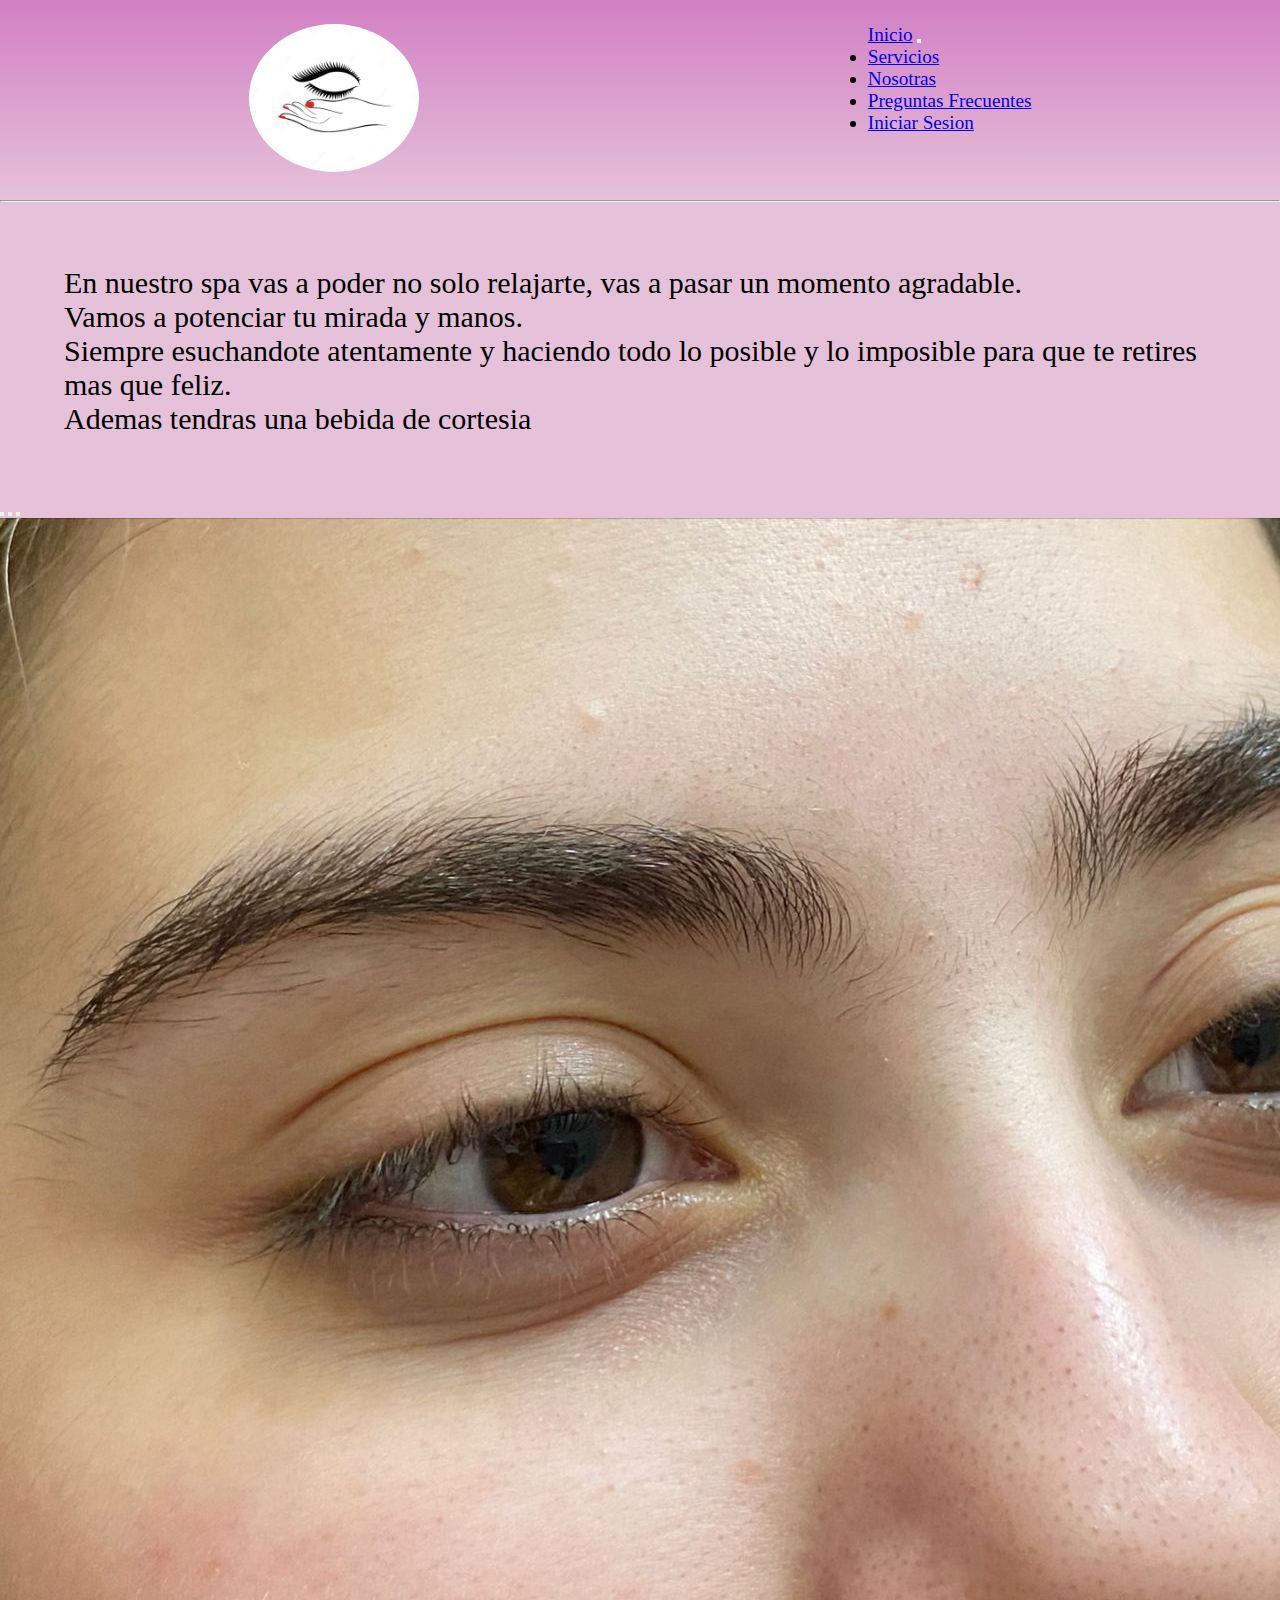
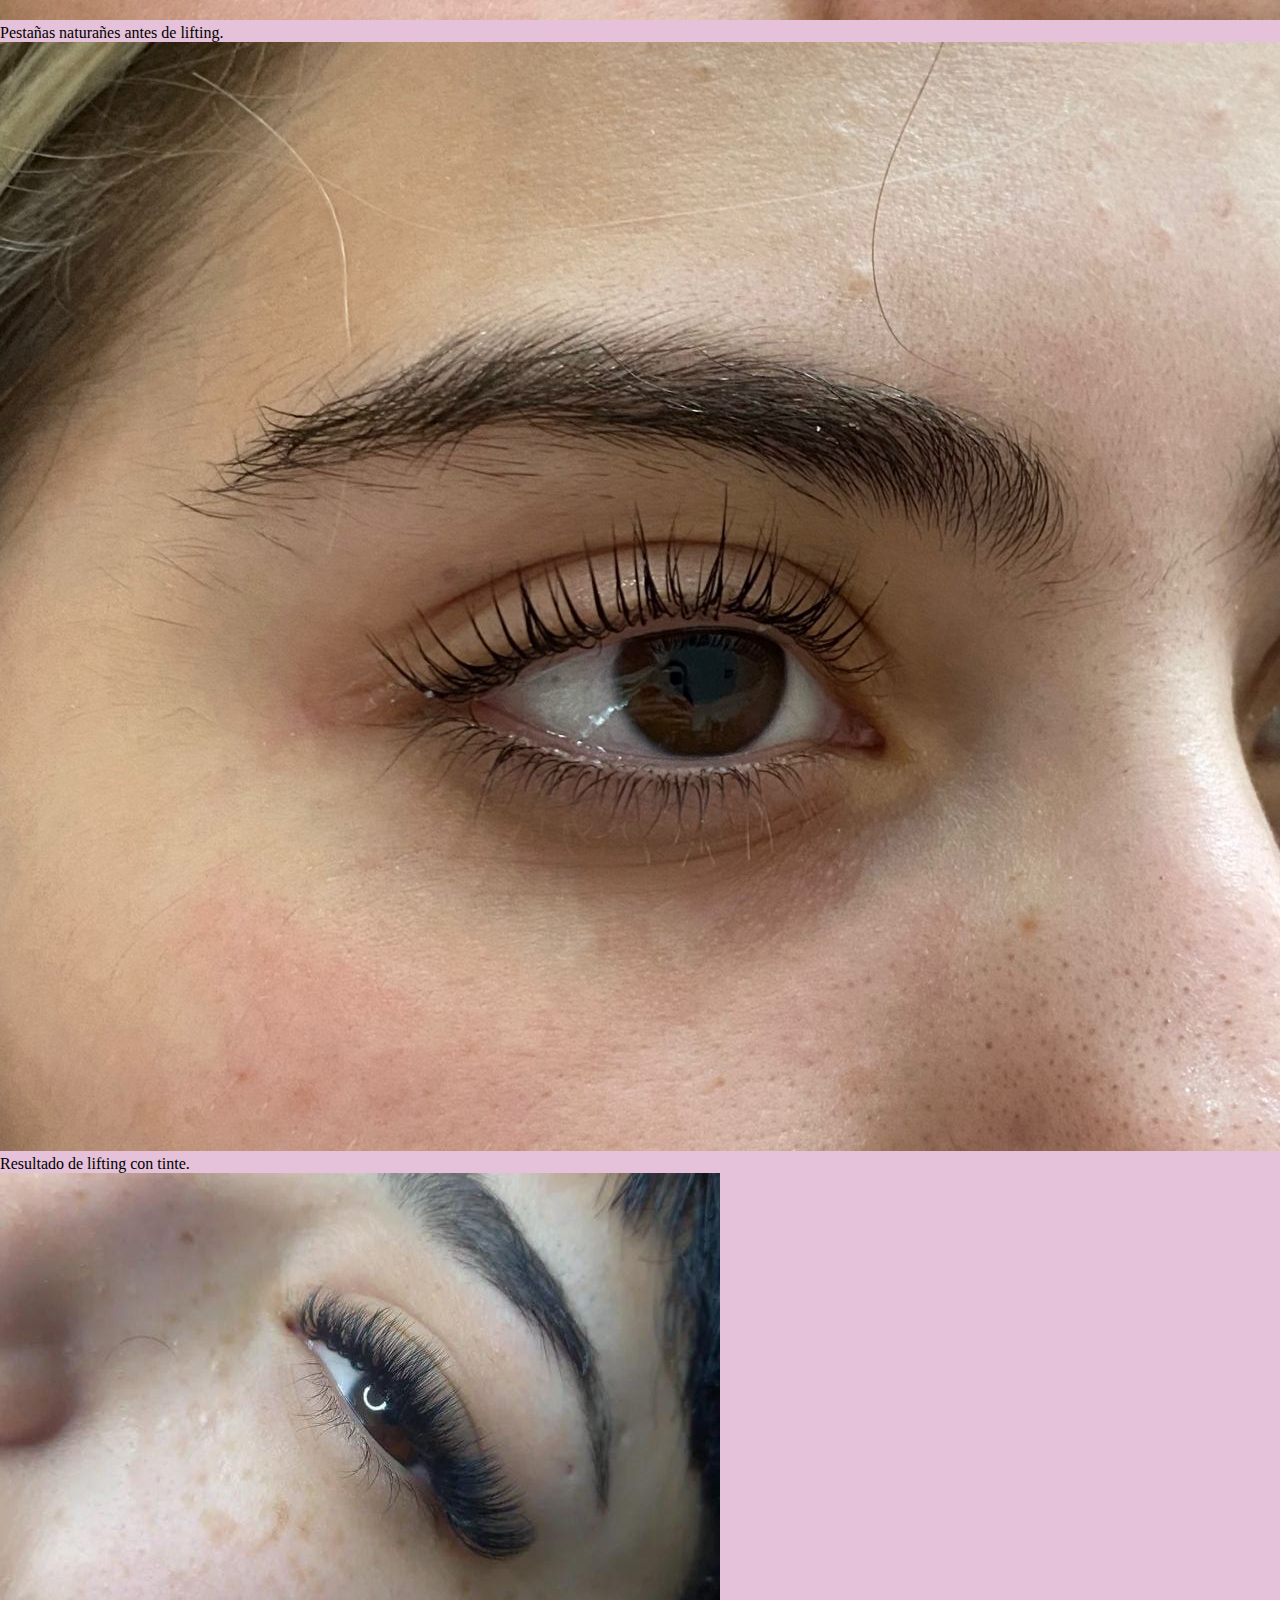
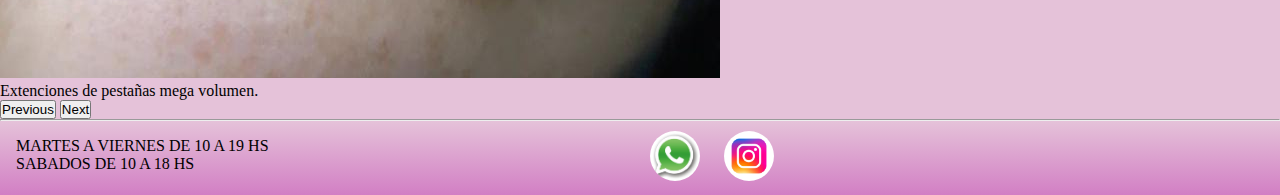
<file: index.html>
<!DOCTYPE html>
<html lang="en">
<head>
    <meta charset="UTF-8">
    <meta name="viewport" content="width=device-width, initial-scale=1.0">
    <title>NAHIR/Inicio</title>
    <link href="https://cdn.jsdelivr.net/npm/bootstrap@5.3.2/dist/css/bootstrap.min.css" rel="stylesheet" integrity="sha384-T3c6CoIi6uLrA9TneNEoa7RxnatzjcDSCmG1MXxSR1GAsXEV/Dwwykc2MPK8M2HN" crossorigin="anonymous">
    <link rel="stylesheet" href="./css/estilo.css">
    <link rel="icon" href="fotos/favicon-32x32.png">
    <meta name="description" content="En nuestro spa vas a sentirte feliz.">
    <meta name="keywords" content="UÑAS, PESTAÑAS, PIES, PEDICURIA, SPA, BELLEZA, LIFTING, EXTENCIONES">
   
</head>
<body>
  <div class="contenedorindex">
    <header class="header" >
        <div>
            <img class="logo" src="./fotos/nuevo logo.jpg" alt="logo">
        </div>
        <nav class="navbar navbar-expand-lg " class="menu">
            <div class="container-fluid">
              <a class="navbar-brand" href="index.html">Inicio</a>
              <button class="navbar-toggler" type="button" data-bs-toggle="collapse" data-bs-target="#navbarNav" aria-controls="navbarNav" aria-expanded="false" aria-label="Toggle navigation">
                <span class="navbar-toggler-icon"></span>
              </button>
              <div class="collapse navbar-collapse" id="navbarNav">
                <ul class="navbar-nav">
                  <li class="nav-item">
                    <a class="nav-link" aria-current="page" href="./paginas/servicios.html">Servicios<a>
                  </li>
                  <li class="nav-item">
                    <a class="nav-link" href="./paginas/nosotras.html">Nosotras</a>
                  </li>
                  <li class="nav-item">
                    <a class="nav-link" href="./paginas/preguntasfrecuentes.html">Preguntas Frecuentes</a>
                  </li>
                  <li class="nav-item">
                    <a class="nav-link " aria-disabled="page" href="./paginas/iniciarsesion.html"  >Iniciar Sesion</a>
                   
                  </li>
                </ul>
              </div>
            </div>
          </nav>
                
   

    </header>
    <hr>
<main class="main">
        <div class="intro"> <p>En nuestro spa vas a poder no solo relajarte, vas a pasar un momento agradable.</p>
        <p>Vamos a potenciar tu mirada y manos. </p>
        <p>Siempre esuchandote atentamente y haciendo todo lo posible y lo imposible para que te retires mas que feliz.
             </p>
        <p>Ademas tendras una bebida de cortesia</p> </div>

        <div id="carouselExampleCaptions" class="carousel m-auto ">
            <div class="carousel-indicators">
              <button type="button" data-bs-target="#carouselExampleCaptions" data-bs-slide-to="0" class="active" aria-current="true" aria-label="Slide 1"></button>
              <button type="button" data-bs-target="#carouselExampleCaptions" data-bs-slide-to="1" aria-label="Slide 2"></button>
              <button type="button" data-bs-target="#carouselExampleCaptions" data-bs-slide-to="2" aria-label="Slide 3"></button>
            </div>
            <div class="carousel-inner">
              <div class="carousel-item active">
                <img src="./fotos/antesdelifting.jpg" class="d-block w-100" alt="antesdelifting">
                <div class="carousel-caption d-none d-md-block">
                  <p class="letras">Pestañas naturañes antes de lifting.</p>
                </div>
              </div>
              <div class="carousel-item">
                <img src="./fotos/despuesdelifting.jpg" class="d-block w-100" alt="despuesdelifting">
                <div class="carousel-caption d-none d-md-block">
                  <p class="letras">Resultado de lifting con tinte.</p>
                </div>
              </div>
              <div class="carousel-item">
                <img src="./fotos/megavolum.jpg" class="d-block w-100" alt="extenciones">
                <div class="carousel-caption d-none d-md-block">
                  <p class="letras">Extenciones de pestañas mega volumen.</p>
                </div>
              </div>
            </div>
            <button class="carousel-control-prev" type="button" data-bs-target="#carouselExampleCaptions" data-bs-slide="prev">
              <span class="carousel-control-prev-icon" aria-hidden="true"></span>
              <span class="visually-hidden">Previous</span>
            </button>
            <button class="carousel-control-next" type="button" data-bs-target="#carouselExampleCaptions" data-bs-slide="next">
              <span class="carousel-control-next-icon" aria-hidden="true"></span>
              <span class="visually-hidden">Next</span>
            </button>
          </div>

       
</main>
  <hr>
<footer class="">
    <div class="pie">
        <div class="contacto"><h4>
            
            <a href="https://wa.me/message/SCDLABBFOBU6D1 " target="_blank"> <img src="./fotos/logo wpp.jpeg" alt="logo whatsap"></a>
            
        </h4> 
        <h4> 
            
            <a href="https://www.instagram.com/nahir_smile/?hl=es" target="_blank"><img src="./fotos/logo inst.avif" alt="logo instagram"></a>  </h4>
          </div>
        <div class="horario"><P>MARTES A VIERNES DE 10 A 19 HS </P>
           <P> SABADOS DE 10 A 18 HS</P>
        </div>
      </div>

</footer >


</div>
<script src="https://cdn.jsdelivr.net/npm/bootstrap@5.3.2/dist/js/bootstrap.bundle.min.js" integrity="sha384-C6RzsynM9kWDrMNeT87bh95OGNyZPhcTNXj1NW7RuBCsyN/o0jlpcV8Qyq46cDfL" crossorigin="anonymous"></script>
</body>
</html>
</file>
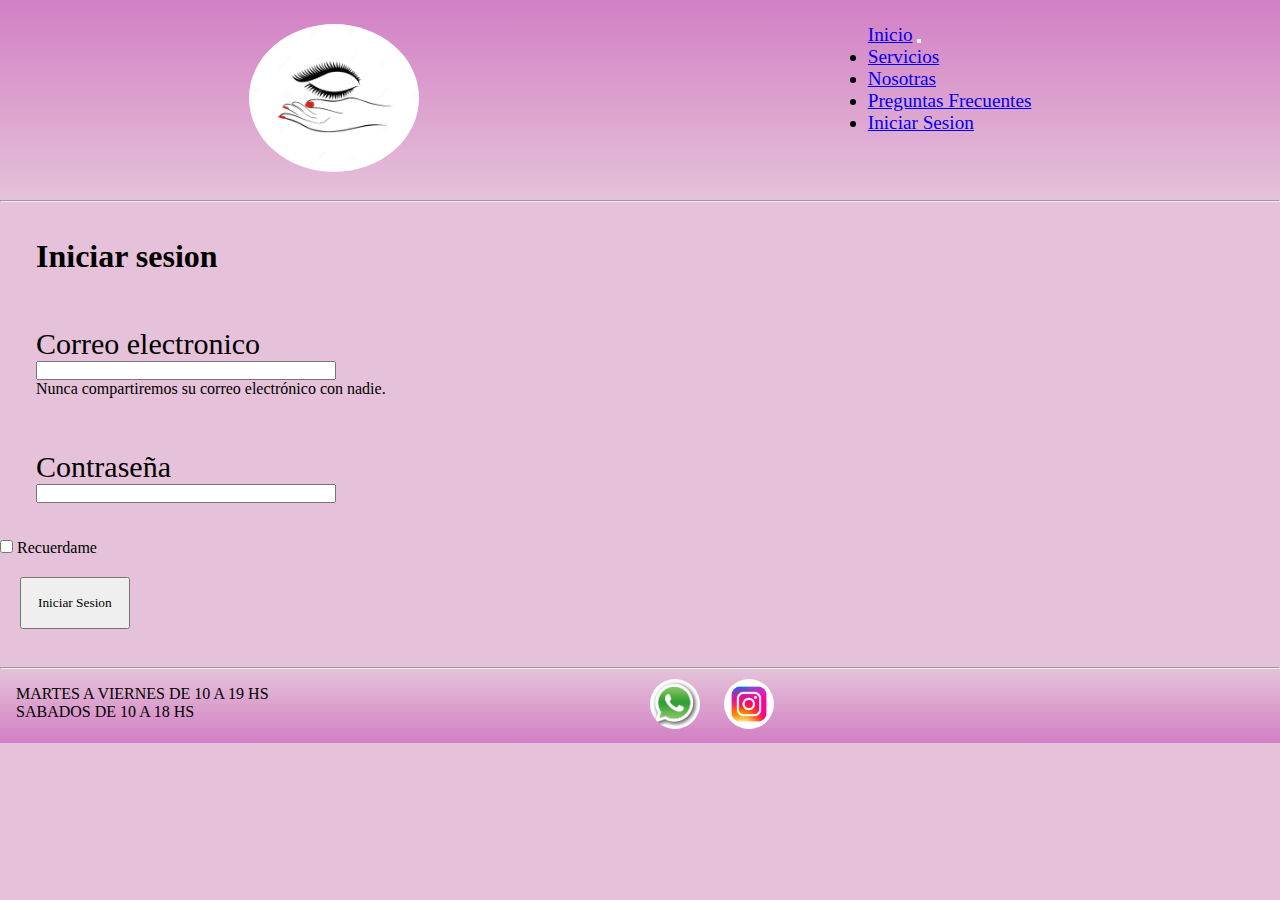
<file: paginas/iniciarsesion.html>
<!DOCTYPE html>
<html lang="en">
<head>
    <meta charset="UTF-8">
    <meta name="viewport" content="width=device-width, initial-scale=1.0">
    <title>NAHIR/Iniciar Sesion</title>
    <link href="https://cdn.jsdelivr.net/npm/bootstrap@5.3.2/dist/css/bootstrap.min.css" rel="stylesheet" integrity="sha384-T3c6CoIi6uLrA9TneNEoa7RxnatzjcDSCmG1MXxSR1GAsXEV/Dwwykc2MPK8M2HN" crossorigin="anonymous">
    <link rel="stylesheet" href="../css/estilo.css">
    <link rel="icon" href="../fotos/favicon-32x32.png">
    <meta name="description" content="Ingresar.">
    <meta name="keywords" content="UÑAS, PESTAÑAS, PIES, PEDICURIA, SPA, BELLEZA, LIFTING, EXTENCIONES">
   
</head>
<body>
   <div class="contenedoriniciar">
    <header class="header" >
        <div> 
            <img class="logo " src="../fotos/nuevo logo.jpg" alt="logo">
        </div>
            <nav class="navbar navbar-expand-lg ">
                <div class="container-fluid">
                  <a class="navbar-brand" href="../index.html">Inicio</a>
                  <button class="navbar-toggler" type="button" data-bs-toggle="collapse" data-bs-target="#navbarNav" aria-controls="navbarNav" aria-expanded="false" aria-label="Toggle navigation">
                    <span class="navbar-toggler-icon"></span>
                  </button>
                  <div class="collapse navbar-collapse" id="navbarNav">
                    <ul class="navbar-nav">
                      <li class="nav-item">
                        <a class="nav-link" aria-current="page" href="./servicios.html">Servicios<a>
                      </li>
                      <li class="nav-item">
                        <a class="nav-link" href="./nosotras.html">Nosotras</a>
                      </li>
                      <li class="nav-item">
                        <a class="nav-link" href="./preguntasfrecuentes.html">Preguntas Frecuentes</a>
                      </li>
                      <li class="nav-item">
                        <a class="nav-link " aria-disabled="page" href="./iniciarsesion.html"  >Iniciar Sesion</a>
                       
                      </li>
                    </ul>
                  </div>
                </div>
              </nav>

    </header>
<hr> 
<main>
<h1 class="iniciar">Iniciar sesion</h1><form>
    <div class="iniciar">
      <label for="exampleInputEmail1" class="form-label">Correo electronico</label>
      <input type="email" class="form-control" id="exampleInputEmail1" aria-describedby="emailHelp" required>
      <div id="emailHelp" class="form-text">Nunca compartiremos su correo electrónico con nadie.</div>
    </div>
    <div class="iniciar">
      <label for="exampleInputPassword1" class="form-label">Contraseña</label>
      <input type="password" class=" form-control" id="exampleInputPassword1"  required>
    </div>
    <div class="recuerdame ms-4">
      <input type="checkbox" class="form-check-input" id="exampleCheck1">
      <label class="form-check-label" for="exampleCheck1">Recuerdame</label>
    </div>
    <button type="submit" class="iniciar btn btn-primary">Iniciar Sesion</button>
  </form>


<br>
</main>
    <hr>
<footer>
    <div class="pie">
        <div class="contacto"><h4>
            
            <a href="https://wa.me/message/SCDLABBFOBU6D1 " target="_blank"><img src="../fotos/logo wpp.jpeg" alt="logo whatsap"></a>
            
        </h4>
        <h4> 
            
            <a href="https://www.instagram.com/nahir_smile/?hl=es" target="_blank"><img src="../fotos/logo inst.avif" alt="logo instagram"></a>  </h4></div>
        <div class="horario"><P>MARTES A VIERNES DE 10 A 19 HS </P>
           <P> SABADOS DE 10 A 18 HS</P>
        </div>
      </div>

</footer >
 </div>
<script src="https://cdn.jsdelivr.net/npm/bootstrap@5.3.2/dist/js/bootstrap.bundle.min.js" integrity="sha384-C6RzsynM9kWDrMNeT87bh95OGNyZPhcTNXj1NW7RuBCsyN/o0jlpcV8Qyq46cDfL" crossorigin="anonymous"></script>
</body>
</html>
</file>
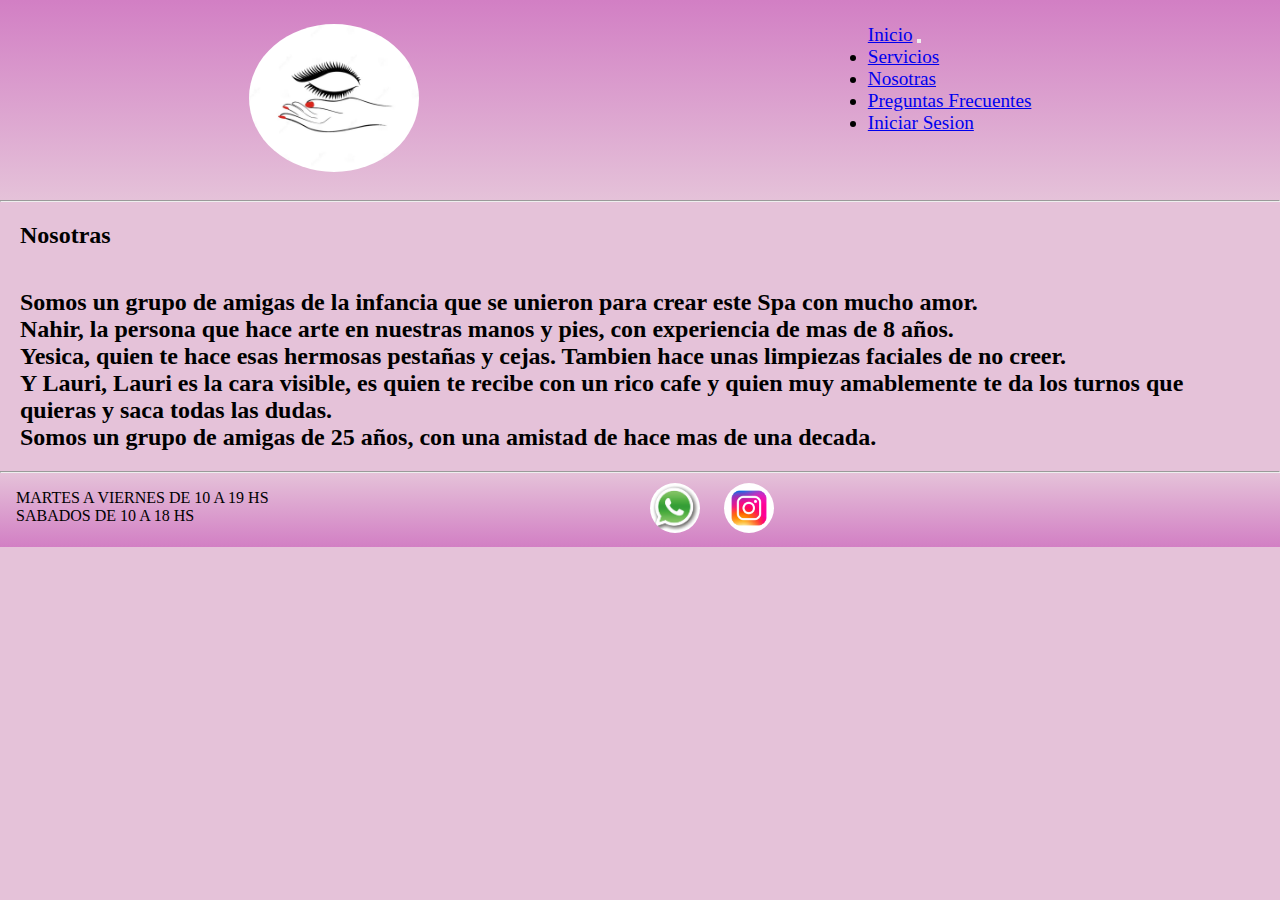
<file: paginas/nosotras.html>
<!DOCTYPE html>
<html lang="en">
<head>
    <meta charset="UTF-8">
    <meta name="viewport" content="width=device-width, initial-scale=1.0">
    <title>NAHIR/Nosotras</title>
    <link href="https://cdn.jsdelivr.net/npm/bootstrap@5.3.2/dist/css/bootstrap.min.css" rel="stylesheet" integrity="sha384-T3c6CoIi6uLrA9TneNEoa7RxnatzjcDSCmG1MXxSR1GAsXEV/Dwwykc2MPK8M2HN" crossorigin="anonymous">
    <link rel="stylesheet" href="../css/estilo.css">
    <link rel="icon" href="../fotos/favicon-32x32.png">
    <meta name="description" content="Nuestros origen.">
    <meta name="keywords" content="UÑAS, PESTAÑAS, PIES, PEDICURIA, SPA, BELLEZA, LIFTING, EXTENCIONES">
   
</head>
    
<body>
  <div class="contenedornosotras">
    <header class="header" >
        <div> 
            <img class="logo" src="../fotos/nuevo logo.jpg" alt="logo">
        </div>
            <nav class="navbar navbar-expand-lg ">
                <div class="container-fluid">
                  <a class="navbar-brand" href="../index.html">Inicio</a>
                  <button class="navbar-toggler" type="button" data-bs-toggle="collapse" data-bs-target="#navbarNav" aria-controls="navbarNav" aria-expanded="false" aria-label="Toggle navigation">
                    <span class="navbar-toggler-icon"></span>
                  </button>
                  <div class="collapse navbar-collapse" id="navbarNav">
                    <ul class="navbar-nav">
                      <li class="nav-item">
                        <a class="nav-link" aria-current="page" href="./servicios.html">Servicios<a>
                      </li>
                      <li class="nav-item">
                        <a class="nav-link" href="./nosotras.html">Nosotras</a>
                      </li>
                      <li class="nav-item">
                        <a class="nav-link" href="./preguntasfrecuentes.html">Preguntas Frecuentes</a>
                      </li>
                      <li class="nav-item">
                        <a class="nav-link " aria-disabled="page" href="./iniciarsesion.html"  >Iniciar Sesion</a>
                       
                      </li>
                    </ul>
                  </div>
                </div>
              </nav> 
        

    </header>
    <hr>
<main class="main">
 <h2 class="nosotras"> Nosotras</h2>
 <h2>

        <div class="nosotras"><p>Somos un grupo de amigas de la infancia que se unieron para crear este Spa con mucho amor.</p>
        <p>Nahir, la persona que hace arte en nuestras manos y pies, con experiencia de mas de 8 años.</p>
        <p>Yesica, quien te hace esas hermosas pestañas y cejas. Tambien hace unas limpiezas faciales de no creer.</p>
        <p>Y Lauri, Lauri es la cara visible, es quien te recibe con un rico cafe y quien muy amablemente te da los turnos que quieras y saca todas las dudas. </p>
       <p> Somos un grupo de amigas de 25 años, con una amistad de hace mas de una decada. </p></div>
       
  
 </h2>
</main>
    <hr>
<footer>
    <div class="pie">
        <div class="contacto"><h4>
            
            <a href="https://wa.me/message/SCDLABBFOBU6D1 " target="_blank"><img src="../fotos/logo wpp.jpeg" alt="logo whatsap"> </a>
            
        </h4>
        <h4> 
            
            <a href="https://www.instagram.com/nahir_smile/?hl=es" target="_blank"><img src="../fotos/logo inst.avif" alt="logo instagram"></a>  </h4></div>
        <div class="horario"><P>MARTES A VIERNES DE 10 A 19 HS </P>
           <P> SABADOS DE 10 A 18 HS</P>
        </div>
      </div>

</footer >
</div>

<script src="https://cdn.jsdelivr.net/npm/bootstrap@5.3.2/dist/js/bootstrap.bundle.min.js" integrity="sha384-C6RzsynM9kWDrMNeT87bh95OGNyZPhcTNXj1NW7RuBCsyN/o0jlpcV8Qyq46cDfL" crossorigin="anonymous"></script>
</body>
</html>
</file>
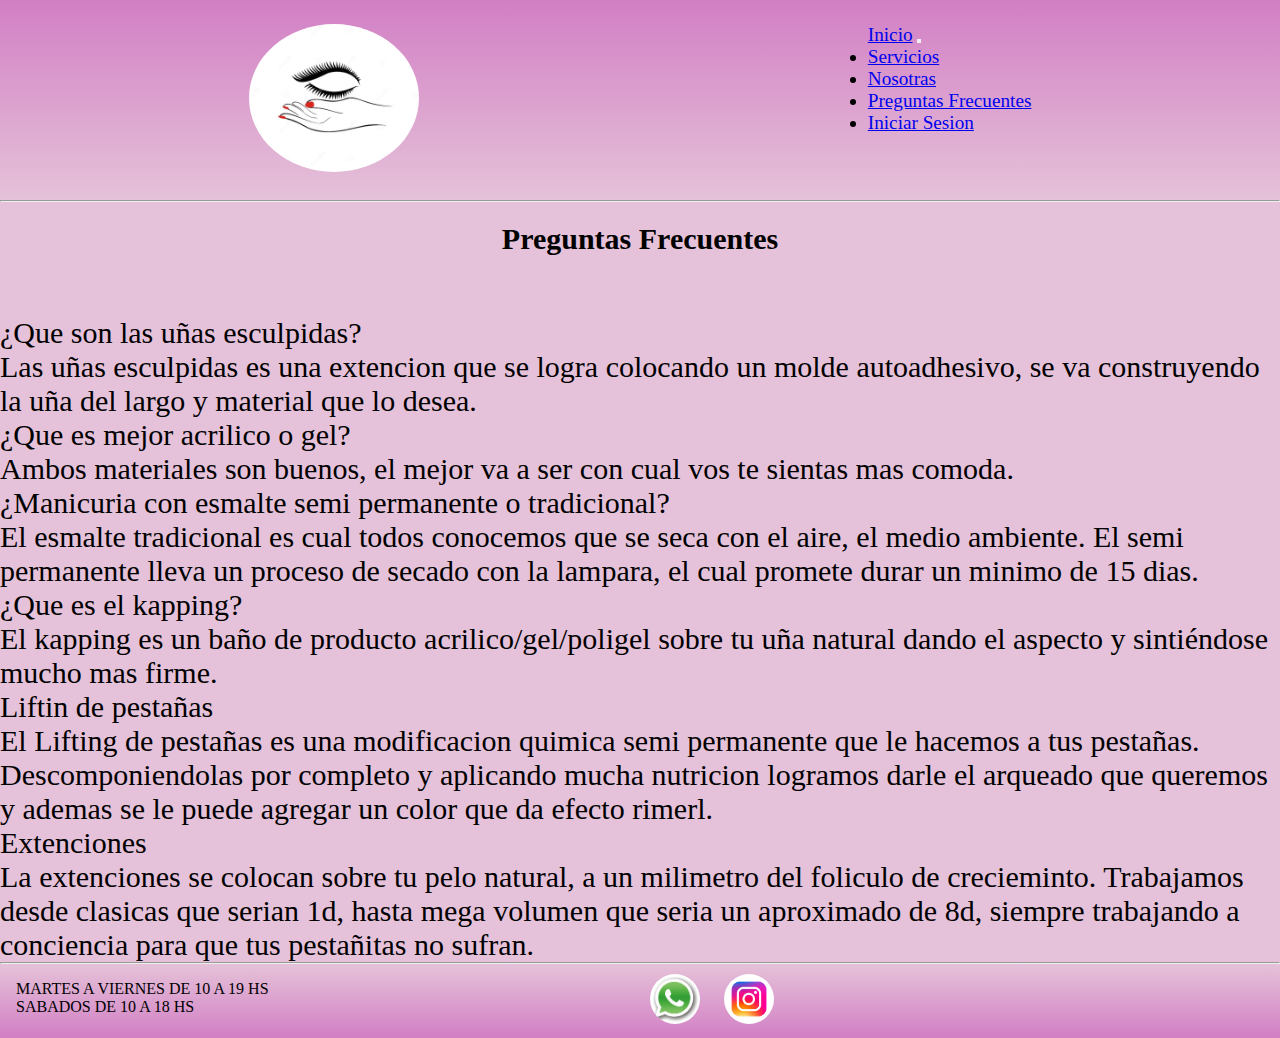
<file: paginas/preguntasfrecuentes.html>
<!DOCTYPE html>
<html lang="en">
<head>
    <meta charset="UTF-8">
    <meta name="viewport" content="width=device-width, initial-scale=1.0">
    <title>NAHIR/Preguntas Frecuentes</title>
    <link href="https://cdn.jsdelivr.net/npm/bootstrap@5.3.2/dist/css/bootstrap.min.css" rel="stylesheet" integrity="sha384-T3c6CoIi6uLrA9TneNEoa7RxnatzjcDSCmG1MXxSR1GAsXEV/Dwwykc2MPK8M2HN" crossorigin="anonymous">
    <link rel="stylesheet" href="../css/estilo.css">
    <link rel="icon" href="../fotos/favicon-32x32.png">
    <meta name="description" content="Decidi el merjor servicio para vos.">
    <meta name="keywords" content="UÑAS, PESTAÑAS, PIES, PEDICURIA, SPA, BELLEZA, LIFTING, EXTENCIONES">
   
</head>
<body>
  <div class="contenedorpreguntas">
 <header class="header" >
        <div> 
            <img class="logo" src="../fotos/nuevo logo.jpg" alt="logo">
          </div>
            <nav class="navbar navbar-expand-lg">
                <div class="container-fluid">
                  <a class="navbar-brand" href="../index.html">Inicio</a>
                  <button class="navbar-toggler" type="button" data-bs-toggle="collapse" data-bs-target="#navbarNav" aria-controls="navbarNav" aria-expanded="false" aria-label="Toggle navigation">
                    <span class="navbar-toggler-icon"></span>
                  </button>
                  <div class="collapse navbar-collapse" id="navbarNav">
                    <ul class="navbar-nav">
                      <li class="nav-item">
                        <a class="nav-link" aria-current="page" href="./servicios.html">Servicios<a>
                      </li>
                      <li class="nav-item">
                        <a class="nav-link" href="./nosotras.html">Nosotras</a>
                      </li>
                      <li class="nav-item">
                        <a class="nav-link" href="./preguntasfrecuentes.html">Preguntas Frecuentes</a>
                      </li>
                      <li class="nav-item">
                        <a class="nav-link " aria-disabled="page" href="./iniciarsesion.html"  >Iniciar Sesion</a>
                       
                      </li>
                    </ul>
                  </div>
                </div>
              </nav>        
      
          
    </header>
  <hr>
<main>
<h2 class="preguntas"> Preguntas Frecuentes</h2>
<p class="preguntas">
   
</p>
<ul class="lista">
  <li>¿Que son las uñas esculpidas?</li>
  <ul><li>Las uñas esculpidas es una extencion que se logra colocando un molde autoadhesivo, se va construyendo la uña del 
    largo y material que lo desea.  </li></ul>
  <li>¿Que es mejor acrilico o gel?</li>
  <ul><li>Ambos materiales son buenos, el mejor va a ser con cual vos te sientas mas comoda.</li></ul>
  <li>¿Manicuria con esmalte semi permanente o tradicional?</li>
  <ul><li>El esmalte tradicional es cual todos conocemos que se seca con el aire, el medio ambiente. El semi permanente lleva un proceso de secado con la lampara, el cual promete durar un minimo de 15 dias.</li></ul>
  <li>¿Que es el kapping?
    <ul><li>El kapping es un baño de producto acrilico/gel/poligel sobre tu uña natural dando el aspecto y sintiéndose mucho mas firme.</li></ul>
    <li>Liftin de pestañas</li>
    <ul><li>El Lifting de pestañas es una modificacion quimica semi permanente que le hacemos a tus pestañas. Descomponiendolas por completo y aplicando mucha nutricion logramos darle el arqueado que queremos y ademas se le puede agregar un color que da efecto rimerl.</li></ul>
    <li>Extenciones</li>
    <ul><li>La extenciones se colocan sobre tu pelo natural, a un milimetro del foliculo de crecieminto. Trabajamos desde clasicas que serian 1d, hasta mega volumen que seria un aproximado de 8d, siempre trabajando a conciencia para que tus pestañitas no sufran.</li></ul>
  </li>
</ul>
</main>
  <hr>
<footer>
  <div class="pie">
      <div class="contacto"><h4>
          
          <a href="https://wa.me/message/SCDLABBFOBU6D1 " target="_blank"> <img src="../fotos/logo wpp.jpeg" alt="logo whatsap"></a>
          
      </h4>
      <h4> 
          
          <a href="https://www.instagram.com/nahir_smile/?hl=es" target="_blank"><img src="../fotos/logo inst.avif" alt="logo instagram"></a>  </h4></div>
      <div class="horario"><P>MARTES A VIERNES DE 10 A 19 HS </P>
         <P> SABADOS DE 10 A 18 HS</P>
      </div>
    </div>

</footer >
</div>
</h4>
<script src="https://cdn.jsdelivr.net/npm/bootstrap@5.3.2/dist/js/bootstrap.bundle.min.js" integrity="sha384-C6RzsynM9kWDrMNeT87bh95OGNyZPhcTNXj1NW7RuBCsyN/o0jlpcV8Qyq46cDfL" crossorigin="anonymous"></script>
</body>
</html>
</file>
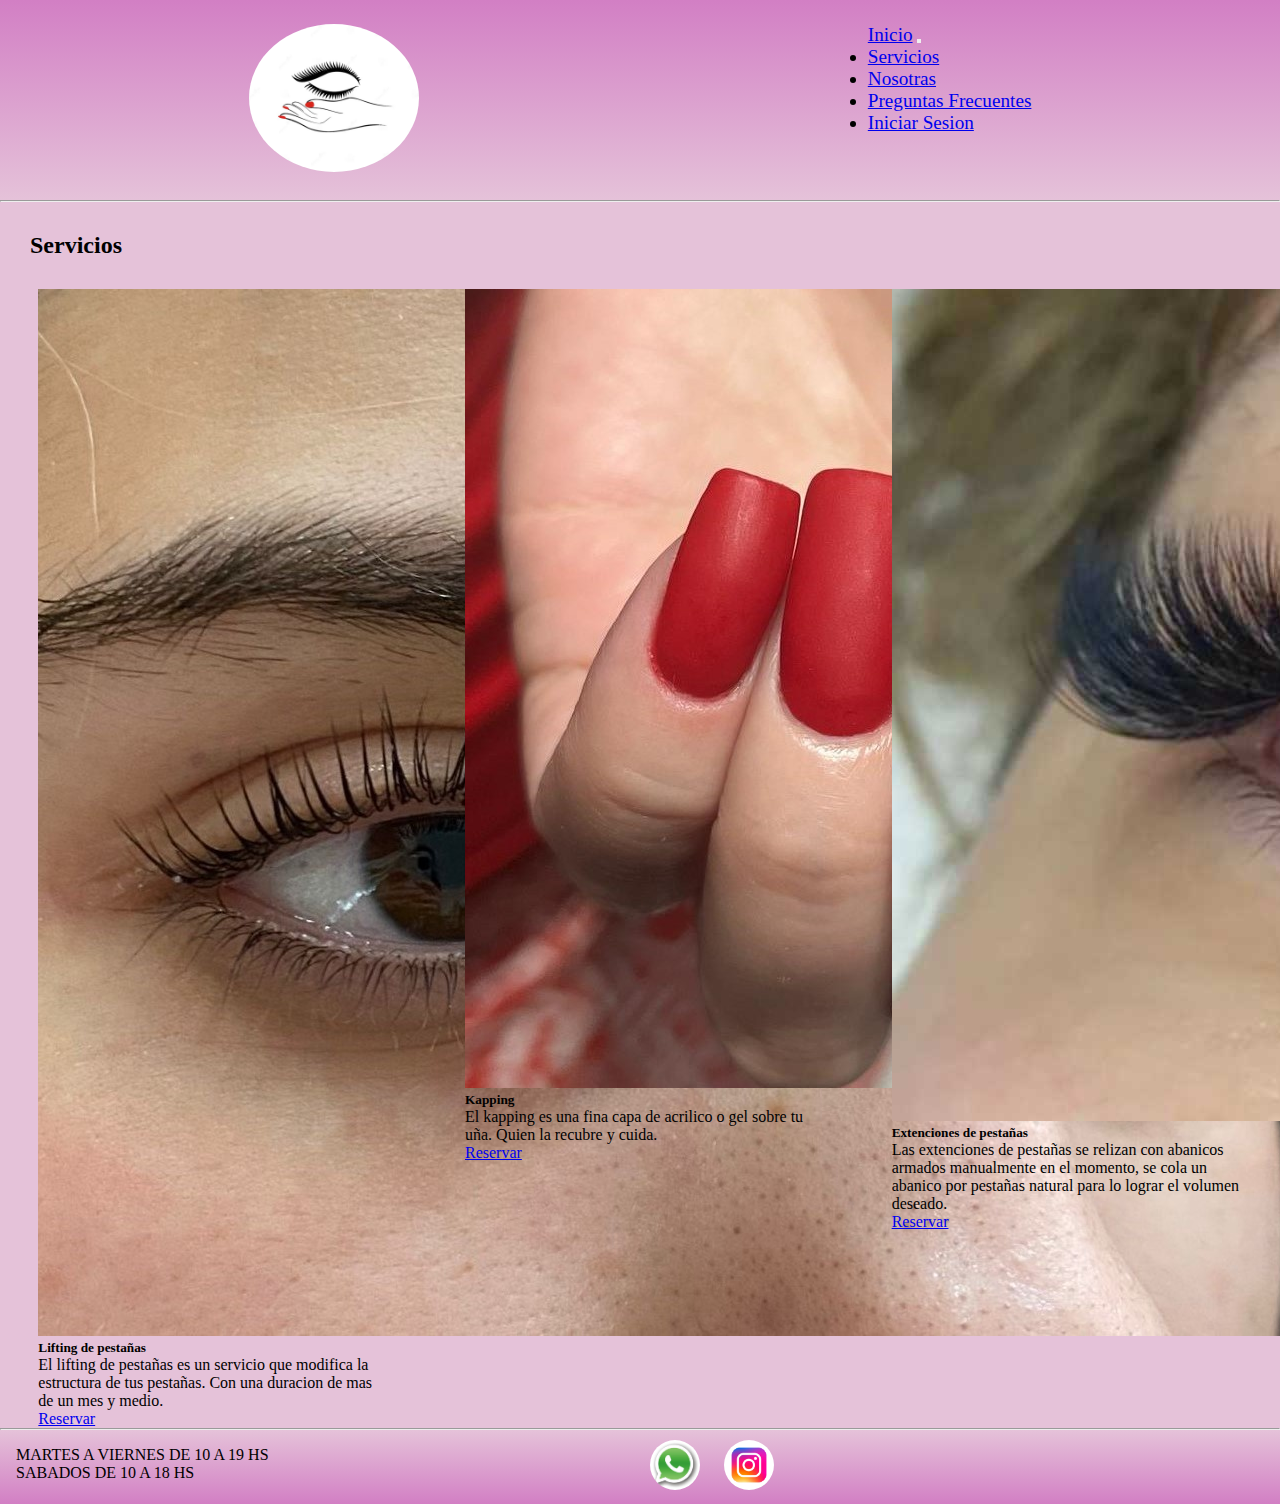
<file: paginas/servicios.html>
<!DOCTYPE html>
<html lang="en">
<head>
    <meta charset="UTF-8">
    <meta name="viewport" content="width=device-width, initial-scale=1.0">
    <title>NAHIR/Servicios</title>
    <link href="https://cdn.jsdelivr.net/npm/bootstrap@5.3.2/dist/css/bootstrap.min.css" rel="stylesheet" integrity="sha384-T3c6CoIi6uLrA9TneNEoa7RxnatzjcDSCmG1MXxSR1GAsXEV/Dwwykc2MPK8M2HN" crossorigin="anonymous">
    <link rel="stylesheet" href="../css/estilo.css">
    <link rel="icon" href="../fotos/favicon-32x32.png">
    <meta name="description" content="Conoce nuestros servicios.">
    <meta name="keywords" content="UÑAS, PESTAÑAS, PIES, PEDICURIA, SPA, BELLEZA, LIFTING, EXTENCIONES">
   
</head>
<body>
  <div class="contenedorservicios">
  <header class="header" >
        <div> 
            <img class="logo" src="../fotos/nuevo logo.jpg" alt="logo">
          </div> 
            <nav class="navbar navbar-expand-lg">
                <div class="container-fluid">
                  <a class="navbar-brand" href="../index.html">Inicio</a>
                  <button class="navbar-toggler" type="button" data-bs-toggle="collapse" data-bs-target="#navbarNav" aria-controls="navbarNav" aria-expanded="false" aria-label="Toggle navigation">
                    <span class="navbar-toggler-icon"></span>
                  </button>
                  <div class="collapse navbar-collapse" id="navbarNav">
                    <ul class="navbar-nav">
                      <li class="nav-item">
                        <a class="nav-link" aria-current="page" href="./servicios.html">Servicios<a>
                      </li>
                      <li class="nav-item">
                        <a class="nav-link" href="./nosotras.html">Nosotras</a>
                      </li>
                      <li class="nav-item">
                        <a class="nav-link" href="./preguntasfrecuentes.html">Preguntas Frecuentes</a>
                      </li>
                      <li class="nav-item">
                        <a class="nav-link " aria-disabled="page" href="./iniciarsesion.html"  >Iniciar Sesion</a>
                       
                      </li>
                    </ul>
                  </div>
                </div>
              </nav>  
                  
      
      
    </header>
    <hr>
<main>
<h2 class="servicio"> Servicios</h2>
<div class="servicios">
<div class="card" >
  <img src="../fotos/despuesdelifting1.1.jpg" class="card-img-top" alt="linfting">
  <div class="card-body">
    <h5 class="tarjeta">Lifting de pestañas</h5>
    <p class="card-text">El lifting de pestañas es un servicio que modifica la estructura de tus pestañas. Con una duracion de mas de un mes y medio. </p>
    <a href="#" class="btn btn-primary">Reservar</a>
</div>
</div>
<div class="card" >
  <img src="../fotos/kappinrojas1.1.jpg" class="card-img-top" alt="kapping">
  <div class="card-body">
    <h5 class="tarjeta">Kapping</h5>
    <p class="card-text">El kapping es una fina capa de acrilico o gel sobre tu uña. Quien la recubre y cuida.</p>
    <a href="#" class="btn btn-primary">Reservar</a>
  </div>
</div>
<div class="card" >
  <img src="../fotos/volumen_.jpg" class="card-img-top" alt="extenciones">
  <div class="card-body">
    <h5 class="tarjeta">Extenciones de pestañas</h5>
    <p class="card-text">Las extenciones de pestañas se relizan con abanicos armados manualmente en el momento, se cola un abanico por pestañas natural para lo lograr el volumen deseado.</p>
    <a href="#" class="btn btn-primary">Reservar</a>
</main>

  <hr>
  <footer>
    <div class="pie">
        <div class="contacto"><h4>
            
            <a href="https://wa.me/message/SCDLABBFOBU6D1 " target="_blank"><img src="../fotos/logo wpp.jpeg" alt="logo whatsap"></a>
            
        </h4> 
        <h4> 
            
            <a href="https://www.instagram.com/nahir_smile/?hl=es" target="_blank"><img class="ig" src="../fotos/logo inst.avif" alt="logo instagram"></a>  </h4>
          </div>
        <div class="horario"><P>MARTES A VIERNES DE 10 A 19 HS </P>
           <P> SABADOS DE 10 A 18 HS</P>
        </div>
      </div>

</footer >
</div>

<script src="https://cdn.jsdelivr.net/npm/bootstrap@5.3.2/dist/js/bootstrap.bundle.min.js" integrity="sha384-C6RzsynM9kWDrMNeT87bh95OGNyZPhcTNXj1NW7RuBCsyN/o0jlpcV8Qyq46cDfL" crossorigin="anonymous"></script>
</body>
</html>
</file>
<file: css/estilo.css>
* {
  margin: 0;
  padding: 0;
  box-sizing: border-box;
}

body {
  background-color: #E5C2D9;
  font-family: Georgia, "Times New Roman", Times, serif;
}
body .logo {
  border-radius: 50%;
}

.contenedorindex header {
  background: linear-gradient(#d27fc4, #E5C2D9);
  padding: 1.5rem;
  display: flex;
  grid-area: header;
  justify-content: space-around;
}
.contenedorindex header img {
  width: 170px;
}
.contenedorindex header .navbar {
  font-family: cursive;
  font-size: larger;
}
.contenedorindex main .intro {
  font-family: cursive;
  font-size: 30px;
  margin: 5%;
}
.contenedorindex main .carousel {
  width: 700px;
}
.contenedorindex footer {
  background: linear-gradient(#E5C2D9, #d27fc4);
  color: #000000;
}
.contenedorindex footer h4 img {
  width: 50px;
  border-radius: 50%;
}
.contenedorindex footer h4 {
  padding: 10px;
  display: inline-block;
}
.contenedorindex footer .pie {
  display: grid;
  grid-template-columns: 1fr 1fr;
  grid-template-rows: 0.5fr;
  grid-auto-columns: 1fr;
  gap: 0px 0px;
  grid-auto-flow: row;
  grid-template-areas: "horario contacto";
  font-family: cursive;
}
.contenedorindex footer .pie .contacto {
  grid-area: contacto;
}
.contenedorindex footer .pie .horario {
  grid-area: horario;
  padding: 1rem;
}

.contenedorservicios header {
  background: linear-gradient(#d27fc4, #E5C2D9);
  padding: 1.5rem;
  display: flex;
  grid-area: header;
  justify-content: space-around;
}
.contenedorservicios header img {
  width: 170px;
}
.contenedorservicios header .navbar {
  font-family: cursive;
  font-size: larger;
}
.contenedorservicios main .servicio {
  font-family: cursive;
  margin: 15px;
  padding: 15px;
}
.contenedorservicios main .servicios {
  font-family: cursive;
  display: flex;
  flex-direction: row;
  justify-content: space-around;
}
.contenedorservicios main .card:hover {
  transform: scale(1.1, 1.1);
  transition: 0.3s;
  box-shadow: 0px 4px 10px rgba(0, 0, 0, 0.7);
}
.contenedorservicios main .card {
  width: 350px;
}
.contenedorservicios footer {
  background: linear-gradient(#E5C2D9, #d27fc4);
  color: #000000;
}
.contenedorservicios footer h4 img {
  width: 50px;
  border-radius: 50%;
}
.contenedorservicios footer h4 {
  padding: 10px;
  display: inline-block;
}
.contenedorservicios footer .pie {
  display: grid;
  grid-template-columns: 1fr 1fr;
  grid-template-rows: 0.5fr;
  grid-auto-columns: 1fr;
  gap: 0px 0px;
  grid-auto-flow: row;
  grid-template-areas: "horario contacto";
  font-family: cursive;
}
.contenedorservicios footer .pie .contacto {
  grid-area: contacto;
}
.contenedorservicios footer .pie .horario {
  grid-area: horario;
  padding: 1rem;
}

.contenedornosotras header {
  background: linear-gradient(#d27fc4, #E5C2D9);
  padding: 1.5rem;
  display: flex;
  grid-area: header;
  justify-content: space-around;
}
.contenedornosotras header img {
  width: 170px;
}
.contenedornosotras header .navbar {
  font-family: cursive;
  font-size: larger;
}
.contenedornosotras main .nosotras {
  font-family: cursive;
  padding: 20px;
}
.contenedornosotras footer {
  background: linear-gradient(#E5C2D9, #d27fc4);
  color: #000000;
}
.contenedornosotras footer h4 img {
  width: 50px;
  border-radius: 50%;
}
.contenedornosotras footer h4 {
  padding: 10px;
  display: inline-block;
}
.contenedornosotras footer .pie {
  display: grid;
  grid-template-columns: 1fr 1fr;
  grid-template-rows: 0.5fr;
  grid-auto-columns: 1fr;
  gap: 0px 0px;
  grid-auto-flow: row;
  grid-template-areas: "horario contacto";
  font-family: cursive;
}
.contenedornosotras footer .pie .contacto {
  grid-area: contacto;
}
.contenedornosotras footer .pie .horario {
  grid-area: horario;
  padding: 1rem;
}

.contenedorpreguntas header {
  background: linear-gradient(#d27fc4, #E5C2D9);
  padding: 1.5rem;
  display: flex;
  grid-area: header;
  justify-content: space-around;
}
.contenedorpreguntas header img {
  width: 170px;
}
.contenedorpreguntas header .navbar {
  font-family: cursive;
  font-size: larger;
}
.contenedorpreguntas main .preguntas {
  font-family: cursive;
  text-align: center;
  padding: 20px;
  font-size: 30px;
}
.contenedorpreguntas main .lista {
  font-family: cursive;
  font-size: 30px;
}
.contenedorpreguntas footer {
  background: linear-gradient(#E5C2D9, #d27fc4);
  color: #000000;
}
.contenedorpreguntas footer h4 img {
  width: 50px;
  border-radius: 50%;
}
.contenedorpreguntas footer h4 {
  padding: 10px;
  display: inline-block;
}
.contenedorpreguntas footer .pie {
  display: grid;
  grid-template-columns: 1fr 1fr;
  grid-template-rows: 0.5fr;
  grid-auto-columns: 1fr;
  gap: 0px 0px;
  grid-auto-flow: row;
  grid-template-areas: "horario contacto";
  font-family: cursive;
}
.contenedorpreguntas footer .pie .contacto {
  grid-area: contacto;
}
.contenedorpreguntas footer .pie .horario {
  grid-area: horario;
  padding: 1rem;
}

.contenedoriniciar header {
  background: linear-gradient(#d27fc4, #E5C2D9);
  padding: 1.5rem;
  display: flex;
  grid-area: header;
  justify-content: space-around;
}
.contenedoriniciar header img {
  width: 170px;
}
.contenedoriniciar header .navbar {
  font-family: cursive;
  font-size: larger;
}
.contenedoriniciar main .iniciar {
  font-family: cursive;
  display: flex;
  flex-direction: column;
  padding: 1rem;
  margin: 20px;
}
.contenedoriniciar main .iniciar .form-control {
  width: 300px;
}
.contenedoriniciar main .iniciar .recuerdame {
  display: flex;
  flex-direction: row;
}
.contenedoriniciar main .iniciar .form-label {
  font-size: 30px;
}
.contenedoriniciar footer {
  background: linear-gradient(#E5C2D9, #d27fc4);
  color: #000000;
}
.contenedoriniciar footer h4 img {
  width: 50px;
  border-radius: 50%;
}
.contenedoriniciar footer h4 {
  padding: 10px;
  display: inline-block;
}
.contenedoriniciar footer .pie {
  display: grid;
  grid-template-columns: 1fr 1fr;
  grid-template-rows: 0.5fr;
  grid-auto-columns: 1fr;
  gap: 0px 0px;
  grid-auto-flow: row;
  grid-template-areas: "horario contacto";
  font-family: cursive;
}
.contenedoriniciar footer .pie .contacto {
  grid-area: contacto;
}
.contenedoriniciar footer .pie .horario {
  grid-area: horario;
  padding: 1rem;
}

@media screen and (max-width: 768px) {
  .contenedorindex main .intro {
    font-size: 20px;
  }
  .contenedorindex header img {
    width: 100px;
  }
  .contenedorindex footer .pie {
    grid-template-columns: 1fr;
    grid-template-rows: 0.5fr 0.5fr;
    grid-auto-flow: column;
    grid-template-areas: "horario" "contacto";
  }
  .contenedorindex main .carousel {
    width: 500px;
  }
  .contenedorservicios main .servicios {
    flex-direction: column;
    justify-content: space-around;
  }
  .contenedorservicios main .card {
    width: 300px;
  }
  .contenedorservicios footer .pie {
    grid-template-columns: 1fr;
    grid-template-rows: 0.5fr 0.5fr;
    grid-auto-flow: column;
    grid-template-areas: "horario" "contacto";
  }
  .contenedorservicios header img {
    width: 100px;
  }
  .contenedornosotras header img {
    width: 100px;
  }
  .contenedornosotras main .nosotras {
    font-size: 20px;
  }
  .contenedornosotras footer .pie {
    grid-template-columns: 1fr;
    grid-template-rows: 0.5fr 0.5fr;
    grid-auto-flow: column;
    grid-template-areas: "horario" "contacto";
  }
  .contenedorpreguntas header img {
    width: 100px;
  }
  .contenedorpreguntas main .preguntas {
    font-size: 20px;
  }
  .contenedorpreguntas main .lista {
    font-size: 20px;
  }
  .contenedorpreguntas footer .pie {
    grid-template-columns: 1fr;
    grid-template-rows: 0.5fr 0.5fr;
    grid-auto-flow: column;
    grid-template-areas: "horario" "contacto";
  }
  .contenedoriniciar header img {
    width: 100px;
  }
  .contenedoriniciar main .iniciar .form-control {
    width: 200px;
  }
  .contenedoriniciar main .iniciar .form-label {
    font-size: 20px;
  }
  .contenedoriniciar footer .pie {
    grid-template-columns: 1fr;
    grid-template-rows: 0.5fr 0.5fr;
    grid-auto-flow: column;
    grid-template-areas: "horario" "contacto";
  }
}
@media screen and (max-width: 600px) {
  .contenedorindex main .intro {
    font-size: 15px;
  }
  .contenedorindex main .carousel {
    width: 300px;
  }
  .contenedorservicios main .card {
    width: 250px;
  }
  .contenedorservicios header img {
    width: 100px;
  }
  .contenedornosotras header img {
    width: 100px;
  }
  .contenedornosotras main .nosotras {
    font-size: 15px;
  }
  .contenedorpreguntas main .preguntas {
    font-size: 15px;
  }
  .contenedorpreguntas main .lista {
    font-size: 15px;
  }
  .contenedoriniciar main .iniciar .form-label {
    font-size: 15px;
  }
}

/*# sourceMappingURL=estilo.css.map */
</file>
